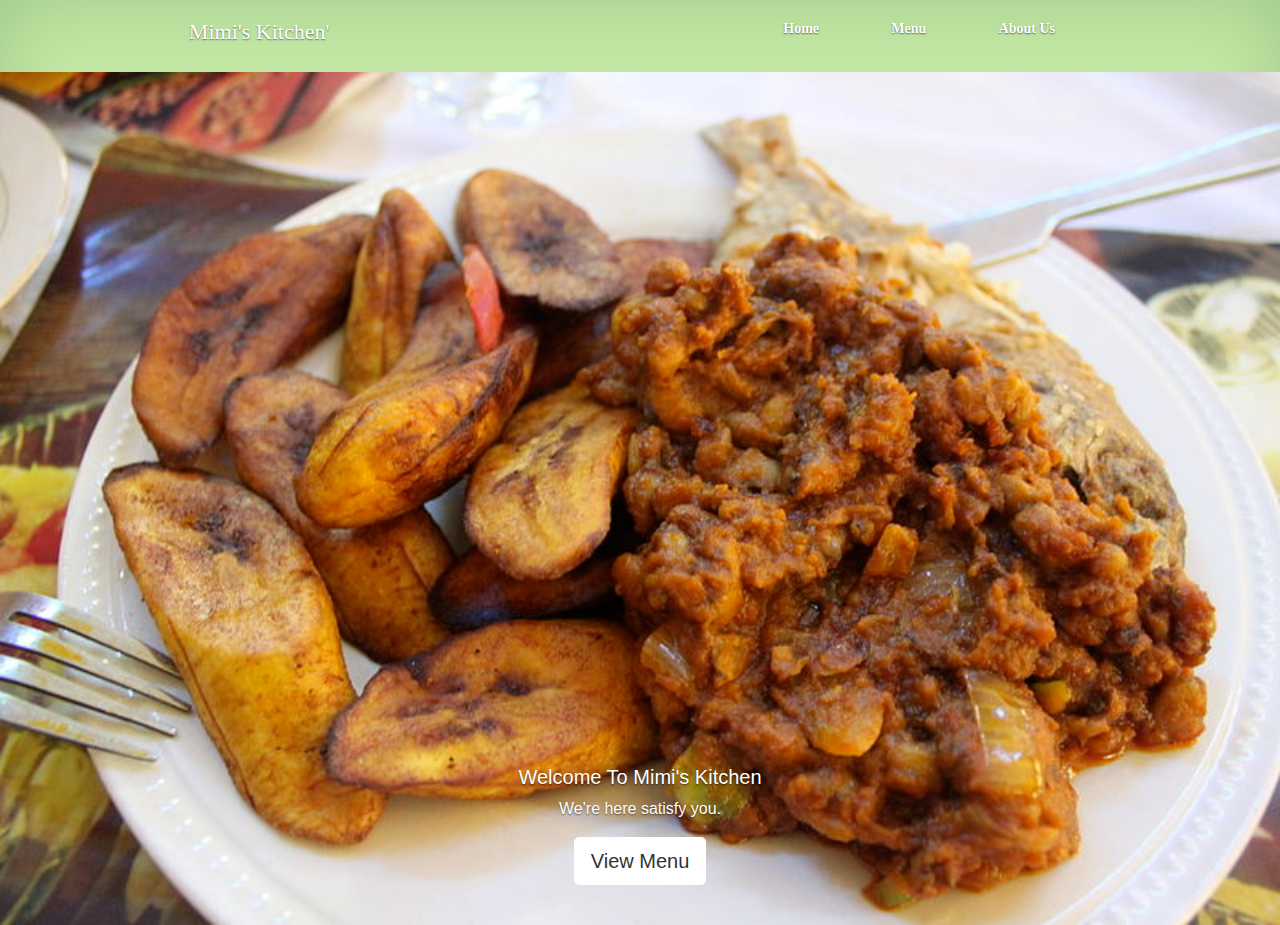
<file: html/index.html>
<!DOCTYPE html>
<html lang="en">
<head>
    <meta charset="UTF-8">
    <meta name="viewport" content="width=device-width, initial-scale=1.0">
    <meta http-equiv="X-UA-Compatible" content="ie=edge">
    <title>Fingers Lickin'</title>
    <link rel="stylesheet" href="https://stackpath.bootstrapcdn.com/bootstrap/4.3.1/css/bootstrap.min.css">
    <link rel="stylesheet" href="../cover.css">
    <link rel="stylesheet" href="../styles.css">
</head>
<body>
    <!-- start navigation -->
    <nav>
            <div class="burger">
                    <div class="line1"></div>
                    <div class="line2"></div>
                    <div class="line3"></div>
                </div>
        <div class="logo">
            <h5><a href='index.html'>Mimi's Kitchen'</a></h5>
        </div>
        <ul class="nav_links">
            <li>
                <a href='index.html'>Home</a>
            </li>
            <li>
                <a href='menu.html'>Menu</a>
            </li>
            <!-- <li>
                <a href='orders.html'>Order</a>
            </li> -->
            <!-- <li>
                <a href='login.html'>Login</a>
            </li> -->
            <li>
                <a href='about.html'>About Us</a>
            </li>
        </ul>
    </nav>
    <!-- end navigation -->

    <!-- start main content -->
        <!-- <div class="position-relative" id="bod">
            <h1 class="cover-heading">Welcome to Mimi's Kitchen.</h1>
        <p class="lead">We're here satisfy you.</p>
        <p class="lead">
          <a href="menu.html" class="btn btn-lg btn-secondary">View Menu</a>
        </p>
    </div> -->
    <div id="carouselExampleSlidesOnly" class="carousel slide" data-ride="carousel">
        <div class="carousel-inner">
          <div class="carousel-item active">
                <div class="carousel-caption d-none d-md-block">
                        <h5>Welcome To Mimi's Kitchen</h5>
                        <p>We're here satisfy you.</p>
                        <a href="menu.html" class="btn btn-lg btn-secondary">View Menu</a>
                      </div>
            <img class="d-block w-100" src="/img/Nigerian-Fried-Beans-Photo-Attributed-to-Author-benketaro.jpg" alt="Welcome To Mimi's Kitchen">
          </div>
          <!-- <div class="carousel-item">
            <img class="d-block w-100" src="..." alt="Second slide">
          </div>
          <div class="carousel-item">
            <img class="d-block w-100" src="..." alt="Third slide">
          </div> -->
        </div>
      </div>
    <!-- end main content -->
    
<!-- j-query scripts from bootstrap -->
    <script src="https://code.jquery.com/jquery-3.3.1.slim.min.js"
        integrity="sha384-q8i/X+965DzO0rT7abK41JStQIAqVgRVzpbzo5smXKp4YfRvH+8abtTE1Pi6jizo" crossorigin="anonymous">
    </script>
    <script src="https://cdnjs.cloudflare.com/ajax/libs/popper.js/1.14.7/umd/popper.min.js"
        integrity="sha384-UO2eT0CpHqdSJQ6hJty5KVphtPhzWj9WO1clHTMGa3JDZwrnQq4sF86dIHNDz0W1" crossorigin="anonymous">
    </script>
    <script src="https://stackpath.bootstrapcdn.com/bootstrap/4.3.1/js/bootstrap.min.js"
        integrity="sha384-JjSmVgyd0p3pXB1rRibZUAYoIIy6OrQ6VrjIEaFf/nJGzIxFDsf4x0xIM+B07jRM" crossorigin="anonymous">
    </script>
    <script src="https://ajax.googleapis.com/ajax/libs/jquery/3.4.1/jquery.min.js"></script>
    <script src="../scripts.js"></script>
</body>
</html>
</file>
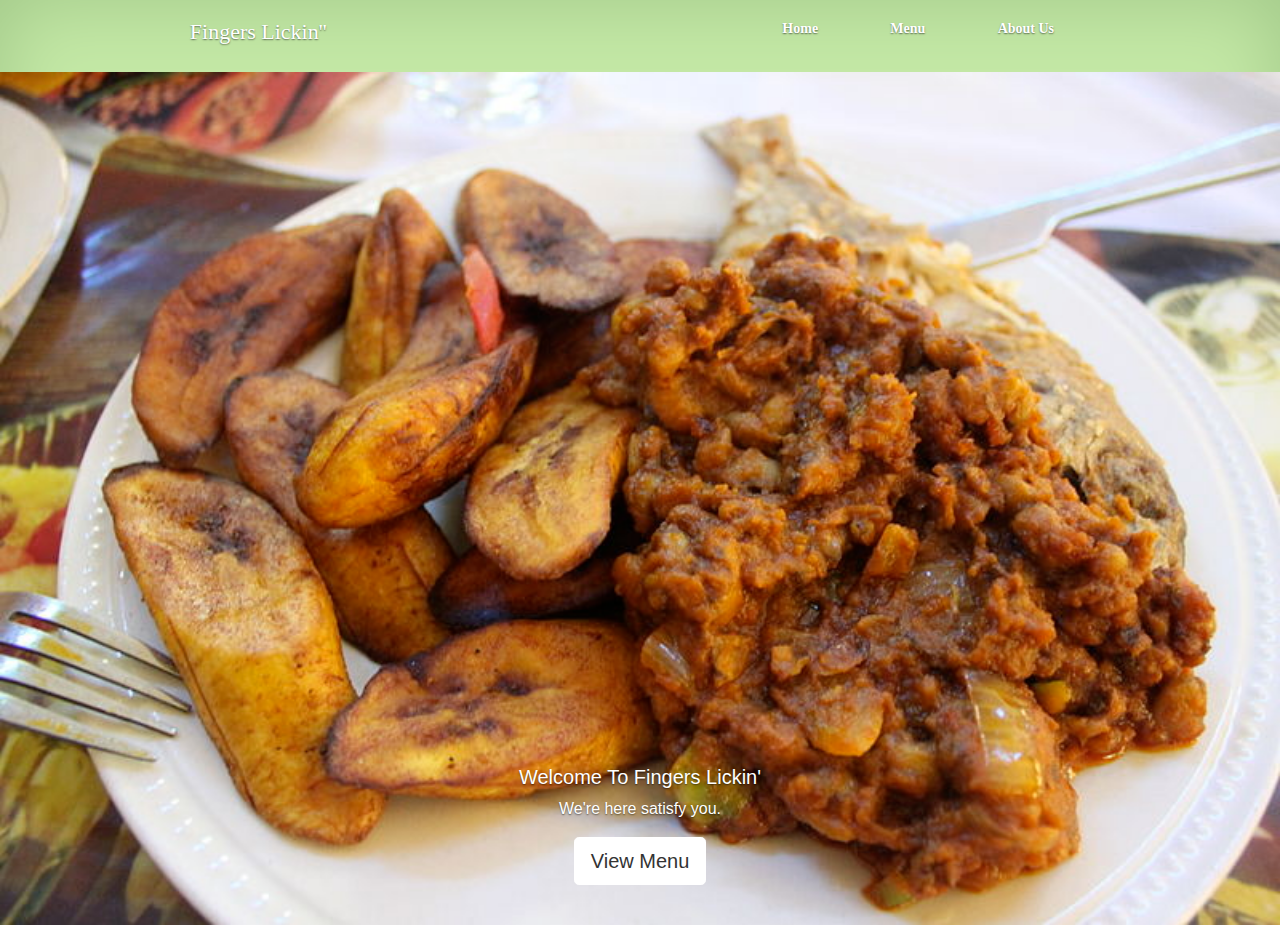
<file: Decagon Project/html/index.html>
<!DOCTYPE html>
<html lang="en">
<head>
    <meta charset="UTF-8">
    <meta name="viewport" content="width=device-width, initial-scale=1.0">
    <meta http-equiv="X-UA-Compatible" content="ie=edge">
    <title>Fingers Lickin'</title>
    <link rel="stylesheet" href="https://stackpath.bootstrapcdn.com/bootstrap/4.3.1/css/bootstrap.min.css">
    <link rel="stylesheet" href="../cover.css">
    <link rel="stylesheet" href="../styles.css">
</head>
<body>
    <!-- start navigation -->
    <nav>
            <div class="burger">
                    <div class="line1"></div>
                    <div class="line2"></div>
                    <div class="line3"></div>
                </div>
        <div class="logo">
            <h5><a href='index.html'>Fingers Lickin''</a></h5>
        </div>
        <ul class="nav_links">
            <li>
                <a href='index.html'>Home</a>
            </li>
            <li>
                <a href='menu.html'>Menu</a>
            </li>
            <!-- <li>
                <a href='orders.html'>Order</a>
            </li> -->
            <!-- <li>
                <a href='login.html'>Login</a>
            </li> -->
            <li>
                <a href='about.html'>About Us</a>
            </li>
        </ul>
    </nav>
    <!-- end navigation -->

    <!-- start main content -->
        <!-- <div class="position-relative" id="bod">
            <h1 class="cover-heading">Welcome to Mimi's Kitchen.</h1>
        <p class="lead">We're here satisfy you.</p>
        <p class="lead">
          <a href="menu.html" class="btn btn-lg btn-secondary">View Menu</a>
        </p>
    </div> -->
    <div id="carouselExampleSlidesOnly" class="carousel slide" data-ride="carousel">
        <div class="carousel-inner">
          <div class="carousel-item active">
                <div class="carousel-caption d-none d-md-block">
                        <h5>Welcome To Fingers Lickin'</h5>
                        <p>We're here satisfy you.</p>
                        <a href="menu.html" class="btn btn-lg btn-secondary">View Menu</a>
                      </div>
            <img class="d-block w-100" src="/img/Nigerian-Fried-Beans-Photo-Attributed-to-Author-benketaro.jpg" alt="Welcome To Mimi's Kitchen">
          </div>
          <!-- <div class="carousel-item">
            <img class="d-block w-100" src="..." alt="Second slide">
          </div>
          <div class="carousel-item">
            <img class="d-block w-100" src="..." alt="Third slide">
          </div> -->
        </div>
      </div>
    <!-- end main content -->
    
<!-- j-query scripts from bootstrap -->
    <script src="https://code.jquery.com/jquery-3.3.1.slim.min.js"
        integrity="sha384-q8i/X+965DzO0rT7abK41JStQIAqVgRVzpbzo5smXKp4YfRvH+8abtTE1Pi6jizo" crossorigin="anonymous">
    </script>
    <script src="https://cdnjs.cloudflare.com/ajax/libs/popper.js/1.14.7/umd/popper.min.js"
        integrity="sha384-UO2eT0CpHqdSJQ6hJty5KVphtPhzWj9WO1clHTMGa3JDZwrnQq4sF86dIHNDz0W1" crossorigin="anonymous">
    </script>
    <script src="https://stackpath.bootstrapcdn.com/bootstrap/4.3.1/js/bootstrap.min.js"
        integrity="sha384-JjSmVgyd0p3pXB1rRibZUAYoIIy6OrQ6VrjIEaFf/nJGzIxFDsf4x0xIM+B07jRM" crossorigin="anonymous">
    </script>
    <script src="https://ajax.googleapis.com/ajax/libs/jquery/3.4.1/jquery.min.js"></script>
    <script src="../scripts.js"></script>
</body>
</html>
</file>
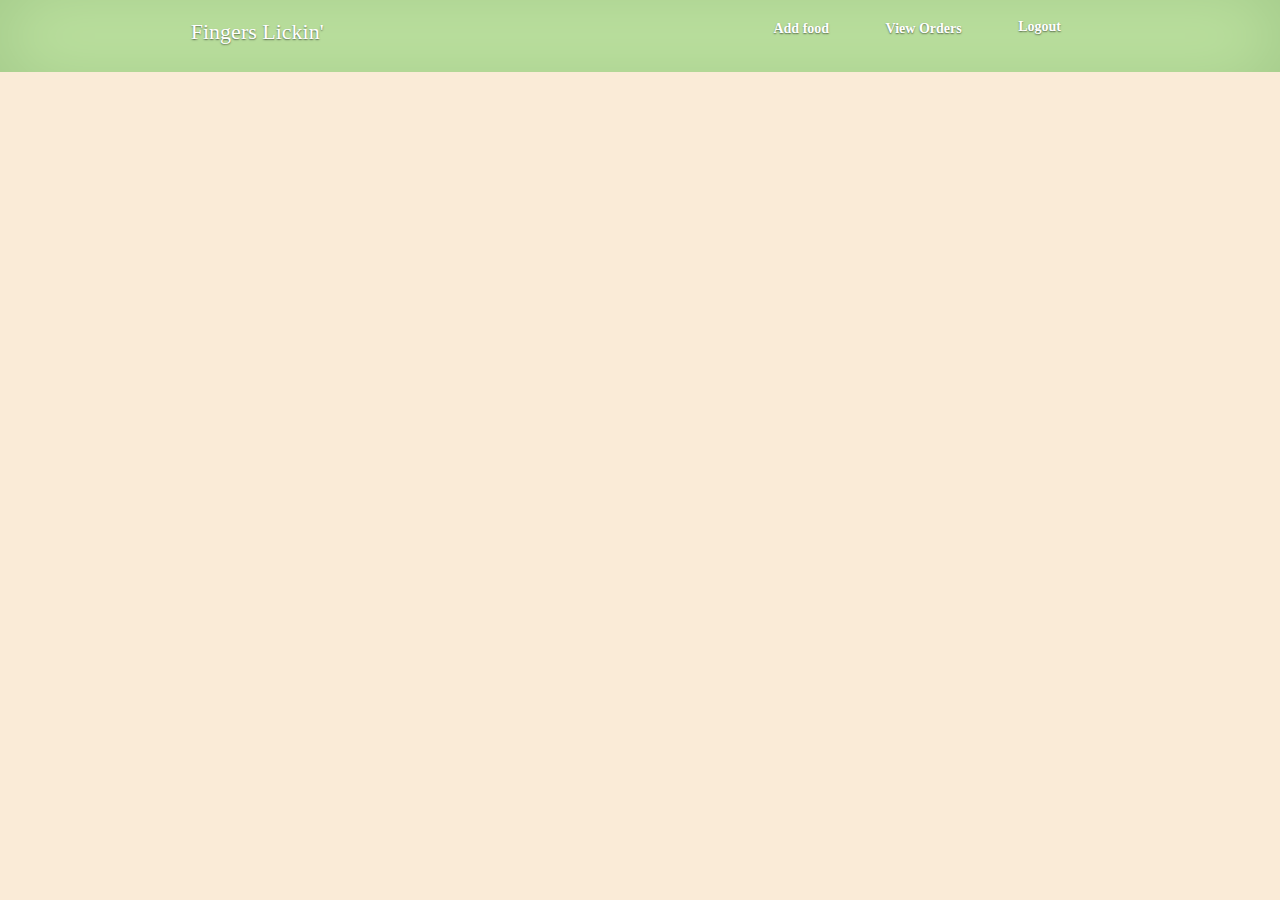
<file: html/adminhome.html>
<!DOCTYPE html>
<html lang="en">
<head>
    <meta charset="UTF-8">
    <meta name="viewport" content="width=device-width, initial-scale=1.0">
    <meta http-equiv="X-UA-Compatible" content="ie=edge">
    <title>Fingers Lickin'</title>
    <link rel="stylesheet" href="https://stackpath.bootstrapcdn.com/bootstrap/4.3.1/css/bootstrap.min.css">
    <link rel="stylesheet" href="../cover.css">
    <link rel="stylesheet" href="../styles.css">
</head>
<body>
    <nav>
        <div class="logo">
            <h5><a href='adminhome.html'>Fingers Lickin'</a></h5>
        </div>
         <ul class="nav_links">
            <li>
                <a href='addfood.html'>Add food</a>
            </li>
            <li>
                <a href='adminorders.html'>View Orders</a>
            </li>
                <a href='#'>Logout</a>
            </li>
            <!-- <li>
                <a href='about.html'>About Us</a>
            </li> -->
        </ul>
    </nav>
    <main class="container-fluid p-5"><section class="row row1">
    </section>
    <section class="row row2"></section>
    
        </div>
</main>
  <!-- j-query scripts from bootstrap -->
  <script src="https://code.jquery.com/jquery-3.3.1.slim.min.js"
  integrity="sha384-q8i/X+965DzO0rT7abK41JStQIAqVgRVzpbzo5smXKp4YfRvH+8abtTE1Pi6jizo" crossorigin="anonymous">
</script>
<script src="https://cdnjs.cloudflare.com/ajax/libs/popper.js/1.14.7/umd/popper.min.js"
  integrity="sha384-UO2eT0CpHqdSJQ6hJty5KVphtPhzWj9WO1clHTMGa3JDZwrnQq4sF86dIHNDz0W1" crossorigin="anonymous">
</script>
<script src="https://stackpath.bootstrapcdn.com/bootstrap/4.3.1/js/bootstrap.min.js"
  integrity="sha384-JjSmVgyd0p3pXB1rRibZUAYoIIy6OrQ6VrjIEaFf/nJGzIxFDsf4x0xIM+B07jRM" crossorigin="anonymous">
</script>
<script src="https://ajax.googleapis.com/ajax/libs/jquery/3.4.1/jquery.min.js"></script>
<script src="../scripts.js"></script>  
</body>
</html>
</file>
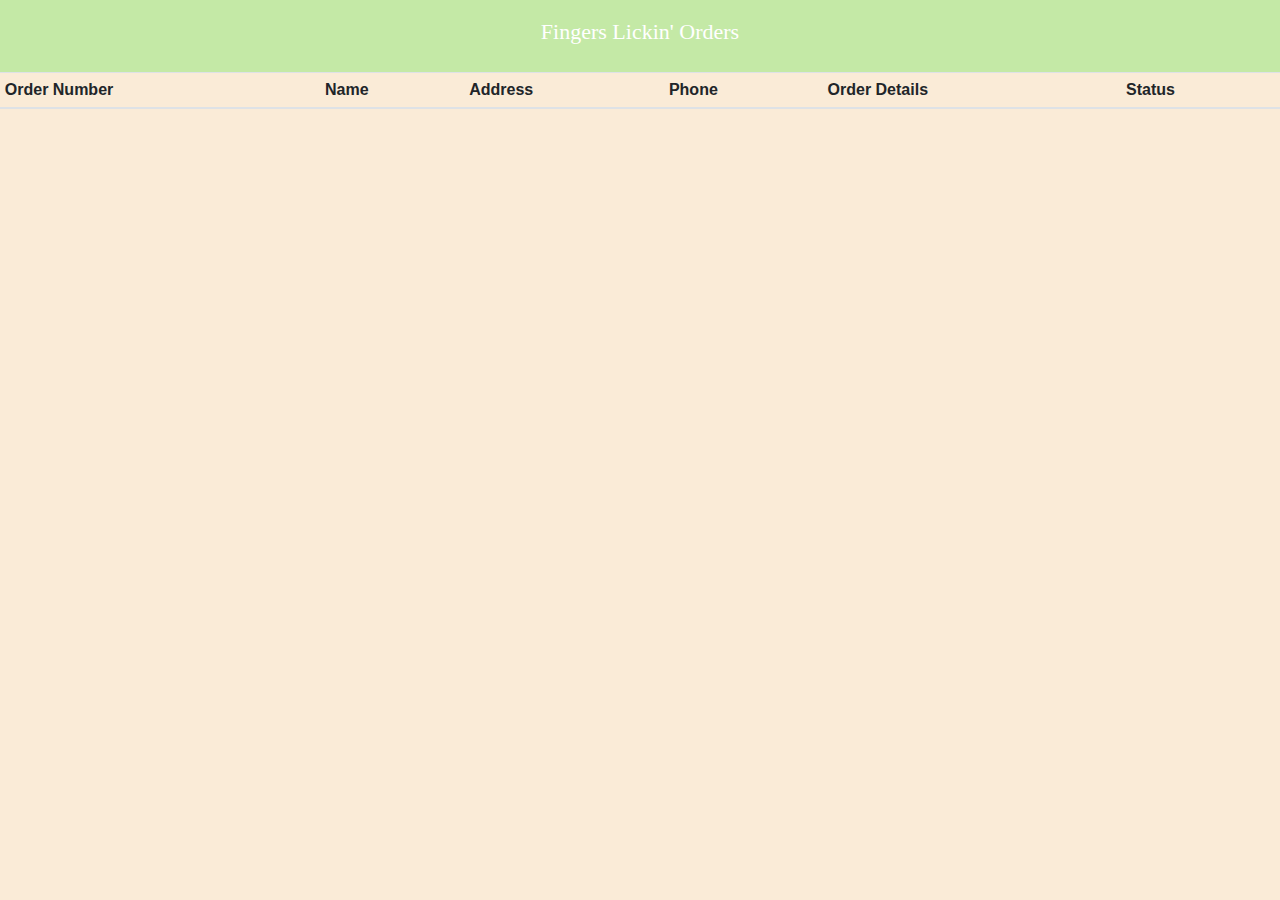
<file: html/adminorders.html>
<!DOCTYPE html>
<html lang="en">

<head>
    <meta charset="UTF-8">
    <meta name="viewport" content="width=device-width, initial-scale=1.0">
    <meta http-equiv="X-UA-Compatible" content="ie=edge">
    <title>Orders</title>
    <link rel="stylesheet" href="https://stackpath.bootstrapcdn.com/bootstrap/4.3.1/css/bootstrap.min.css">
    <link rel="stylesheet" href="../styles.css">
</head>

<body>
    <nav>
        </div>
        <div class="logo">
            <h5><a href='adminorders.html'>Fingers Lickin' Orders</a></h5>
        </div>
    </nav>
    <table class="table table-sm">
        <thead>
            <tr>
                <th scope="col">Order Number</th>
                <th scope="col">Name</th>
                <th scope="col">Address</th>
                <th scope="col">Phone</th>
                <th scope="col">Order Details</th>
                <th scope="col">Status</th>
            </tr>
        </thead>
    </table>

    <!-- j-query scripts from bootstrap -->
    <script src="https://code.jquery.com/jquery-3.3.1.slim.min.js"
        integrity="sha384-q8i/X+965DzO0rT7abK41JStQIAqVgRVzpbzo5smXKp4YfRvH+8abtTE1Pi6jizo" crossorigin="anonymous">
        </script>
    <script src="https://cdnjs.cloudflare.com/ajax/libs/popper.js/1.14.7/umd/popper.min.js"
        integrity="sha384-UO2eT0CpHqdSJQ6hJty5KVphtPhzWj9WO1clHTMGa3JDZwrnQq4sF86dIHNDz0W1" crossorigin="anonymous">
        </script>
    <script src="https://stackpath.bootstrapcdn.com/bootstrap/4.3.1/js/bootstrap.min.js"
        integrity="sha384-JjSmVgyd0p3pXB1rRibZUAYoIIy6OrQ6VrjIEaFf/nJGzIxFDsf4x0xIM+B07jRM" crossorigin="anonymous">
        </script>
    <script src="https://ajax.googleapis.com/ajax/libs/jquery/3.4.1/jquery.min.js"></script>
</body>

</html>
</file>
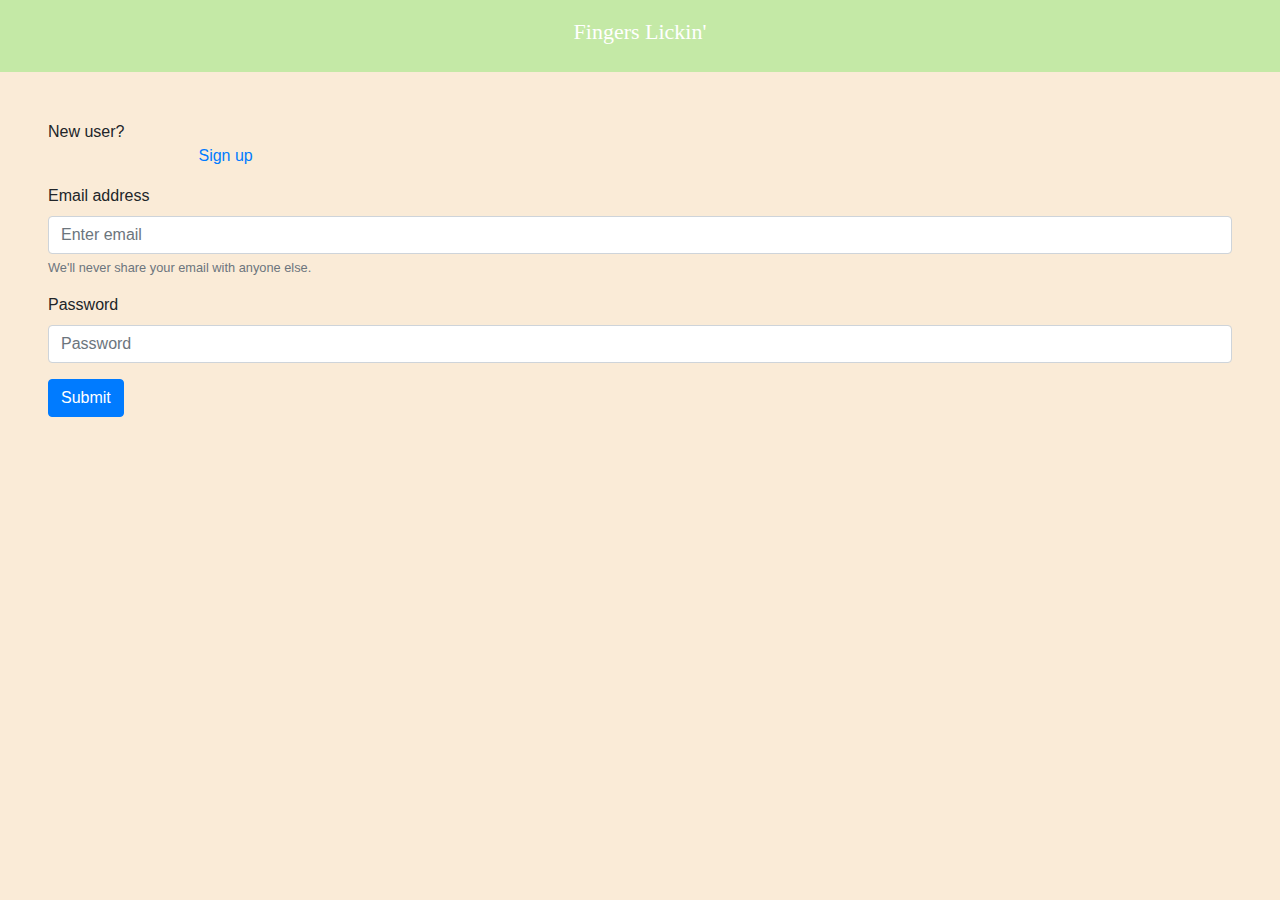
<file: html/login.html>
<!DOCTYPE html>
<html lang="en">
<head>
    <meta charset="UTF-8">
    <meta name="viewport" content="width=device-width, initial-scale=1.0">
    <meta http-equiv="X-UA-Compatible" content="ie=edge">
    <title>Fingers Lickin'</title>
    <link rel="stylesheet" href="https://stackpath.bootstrapcdn.com/bootstrap/4.3.1/css/bootstrap.min.css"
    integrity="sha384-ggOyR0iXCbMQv3Xipma34MD+dH/1fQ784/j6cY/iJTQUOhcWr7x9JvoRxT2MZw1T" crossorigin="anonymous">
    <link rel="stylesheet" href="../styles.css">
    <!-- <link rel="stylesheet" href="login.css"> -->
</head>
<body>
    <nav>
        <div class="burger">
            <div class="line1"></div>
            <div class="line2"></div>
            <div class="line3"></div>
        </div>
        <div class="logo">
            <h5><a href='default.html'>Fingers Lickin'</a></h5>
        </div>
    </nav>

    <main class="container-fluid p-5">
            <form>
                    <div class="form-group">
                    <p>New user?<a href="signup.html" class="nav_links">Sign up</a></p>
                      <label for="exampleInputEmail">Email address</label>
                      <input type="email" class="form-control" id="exampleInputEmail1" aria-describedby="emailHelp" placeholder="Enter email">
                      <small id="emailHelp" class="form-text text-muted">We'll never share your email with anyone else.</small>
                    </div>
                    <div class="form-group">
                      <label for="exampleInputPassword1">Password</label>
                      <input type="password" class="form-control" id="exampleInputPassword1" placeholder="Password">
                    </div>
                    <button type="submit" class="btn btn-primary">Submit</button>
                  </form>
                  
    </main>
    <!-- <section>
         <div class="login-box">
            <h1>Login Here</h1>
                <form action="submit">
                    <p>Username</p>
                    <input type="email" name="" placeholder="username@domain.com" required>
                    <p>Password</p>
                    <input type="password" name="" placeholder="enter password" required>
                    <input type="submit" value="Login">
                    <p style="color: rgb(252, 247, 247")>Lost your password? Click <a href="password.html" style="text-decoration: none">Here</a></p>
                    <p style="color: rgb(252, 247, 247")>Dont have an account? <a href="signup.html" style="text-decoration: none">Register Here</a></p>
                    </form>
                    
        </div>
    </section> -->
    
</body>
</html>
</file>
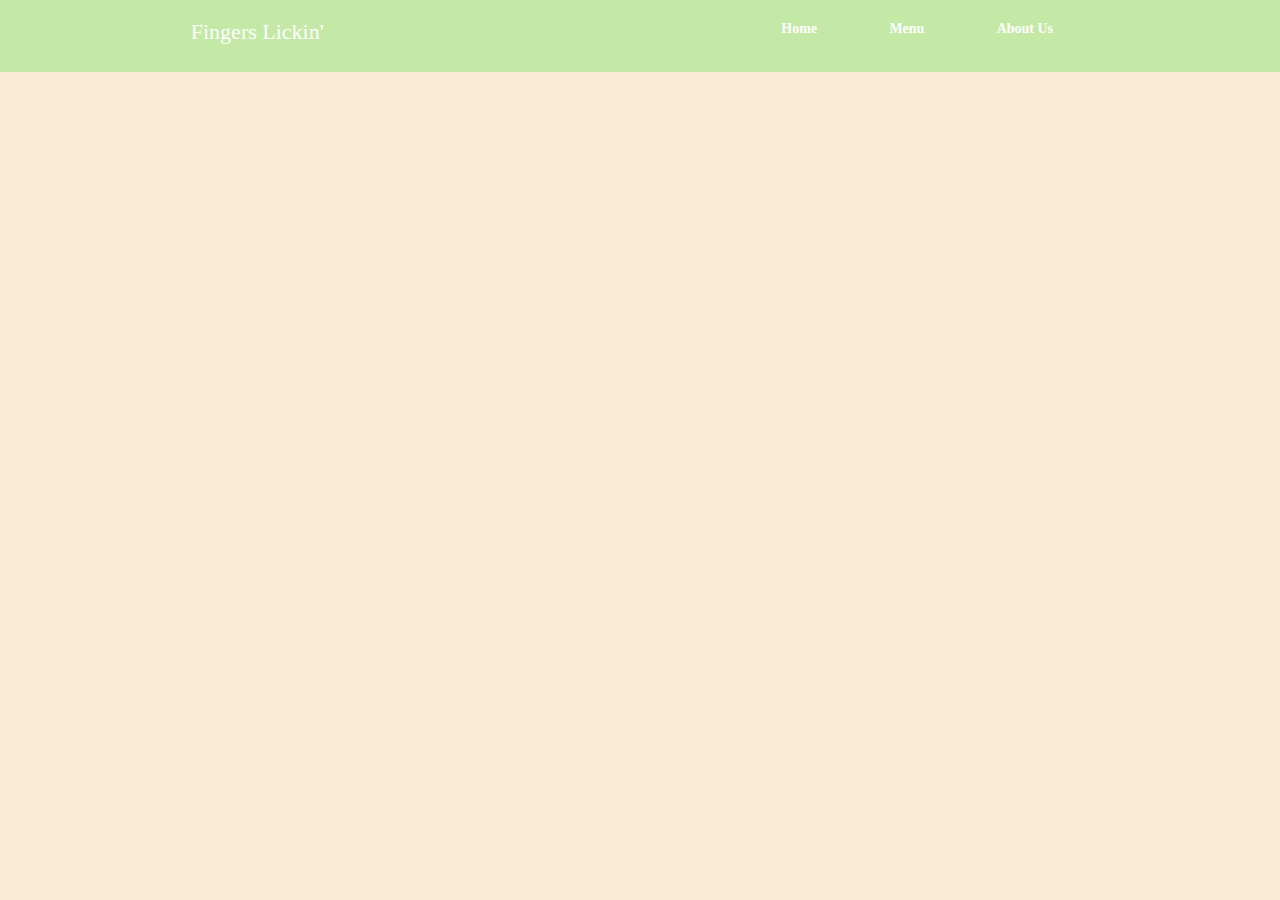
<file: html/menu.html>
<!DOCTYPE html>
<html lang="en">
<head>
    <meta charset="UTF-8">
    <meta name="viewport" content="width=device-width, initial-scale=1.0">
    <meta http-equiv="X-UA-Compatible" content="ie=edge">
    <title>Fingers Lickin'</title>
    <link rel="stylesheet" href="https://stackpath.bootstrapcdn.com/bootstrap/4.3.1/css/bootstrap.min.css">
    <link rel="stylesheet" href="../styles.css">
</head>
<body>
    <nav>
        <div class="burger">
            <div class="line1"></div>
            <div class="line2"></div>
            <div class="line3"></div>
        </div>
        <div class="logo">
            <h5><a href='index.html'>Fingers Lickin'</a></h5>
        </div>
        <ul class="nav_links">
            <li>
                <a href='index.html'>Home</a>
            </li>
            <li>
                <a href='menu.html'>Menu</a>
            </li>
            <!-- <li>
                <a href='orders.html'>Order</a>
            </li> -->
            <!-- <li>
                <a href='login.html'>Login</a>
            </li> -->
            <li>
                <a href='about.html'>About Us</a>
            </li>
        </ul>
    </nav>
    <!-- start main display of menu -->
    <main class="container-fluid p-5"><section class="row row1">
        </section>
        <section class="row row2"></section>
        
            </div>
    </main>

<!-- j-query scripts from bootstrap -->
<script src="https://code.jquery.com/jquery-3.3.1.slim.min.js"
integrity="sha384-q8i/X+965DzO0rT7abK41JStQIAqVgRVzpbzo5smXKp4YfRvH+8abtTE1Pi6jizo" crossorigin="anonymous">
</script>
<script src="https://cdnjs.cloudflare.com/ajax/libs/popper.js/1.14.7/umd/popper.min.js"
integrity="sha384-UO2eT0CpHqdSJQ6hJty5KVphtPhzWj9WO1clHTMGa3JDZwrnQq4sF86dIHNDz0W1" crossorigin="anonymous">
</script>
<script src="https://stackpath.bootstrapcdn.com/bootstrap/4.3.1/js/bootstrap.min.js"
integrity="sha384-JjSmVgyd0p3pXB1rRibZUAYoIIy6OrQ6VrjIEaFf/nJGzIxFDsf4x0xIM+B07jRM" crossorigin="anonymous">
</script>
<script src="https://ajax.googleapis.com/ajax/libs/jquery/3.4.1/jquery.min.js"></script>
<script src="/scripts.js"></script>
</body>
</html>
</file>
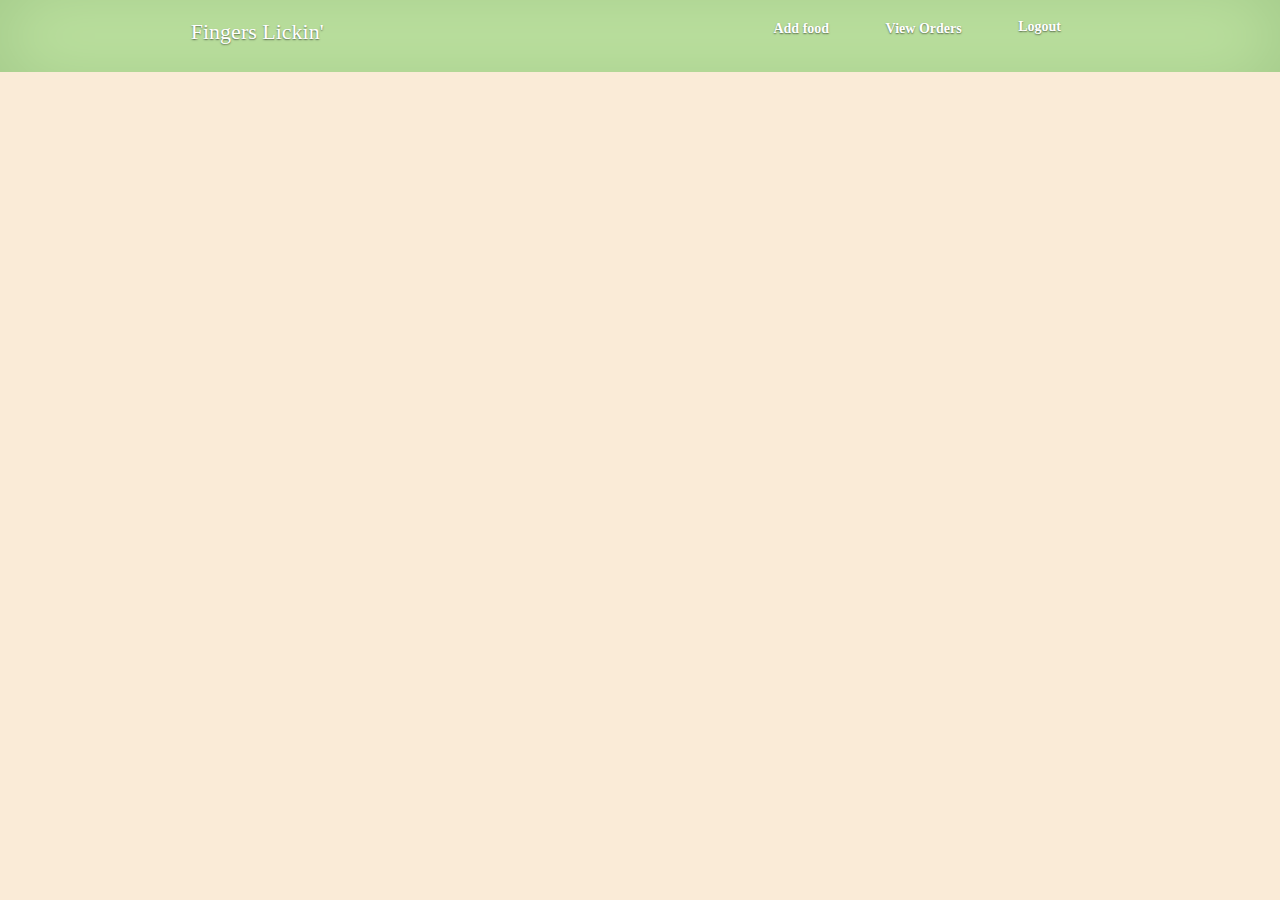
<file: Decagon Project/html/adminhome.html>
<!DOCTYPE html>
<html lang="en">
<head>
    <meta charset="UTF-8">
    <meta name="viewport" content="width=device-width, initial-scale=1.0">
    <meta http-equiv="X-UA-Compatible" content="ie=edge">
    <title>Fingers Lickin'</title>
    <link rel="stylesheet" href="https://stackpath.bootstrapcdn.com/bootstrap/4.3.1/css/bootstrap.min.css">
    <link rel="stylesheet" href="../cover.css">
    <link rel="stylesheet" href="../styles.css">
</head>
<body>
    <nav>
        <div class="logo">
            <h5><a href='adminhome.html'>Fingers Lickin'</a></h5>
        </div>
         <ul class="nav_links">
            <li>
                <a href='addfood.html'>Add food</a>
            </li>
            <li>
                <a href='adminorders.html'>View Orders</a>
            </li>
                <a href='#'>Logout</a>
            </li>
            <!-- <li>
                <a href='about.html'>About Us</a>
            </li> -->
        </ul>
    </nav>
    <main class="container-fluid p-5"><section class="row row1">
    </section>
    <section class="row row2"></section>
    
        </div>
</main>
  <!-- j-query scripts from bootstrap -->
  <script src="https://code.jquery.com/jquery-3.3.1.slim.min.js"
  integrity="sha384-q8i/X+965DzO0rT7abK41JStQIAqVgRVzpbzo5smXKp4YfRvH+8abtTE1Pi6jizo" crossorigin="anonymous">
</script>
<script src="https://cdnjs.cloudflare.com/ajax/libs/popper.js/1.14.7/umd/popper.min.js"
  integrity="sha384-UO2eT0CpHqdSJQ6hJty5KVphtPhzWj9WO1clHTMGa3JDZwrnQq4sF86dIHNDz0W1" crossorigin="anonymous">
</script>
<script src="https://stackpath.bootstrapcdn.com/bootstrap/4.3.1/js/bootstrap.min.js"
  integrity="sha384-JjSmVgyd0p3pXB1rRibZUAYoIIy6OrQ6VrjIEaFf/nJGzIxFDsf4x0xIM+B07jRM" crossorigin="anonymous">
</script>
<script src="https://ajax.googleapis.com/ajax/libs/jquery/3.4.1/jquery.min.js"></script>
<script src="../scripts.js"></script>  
</body>
</html>
</file>
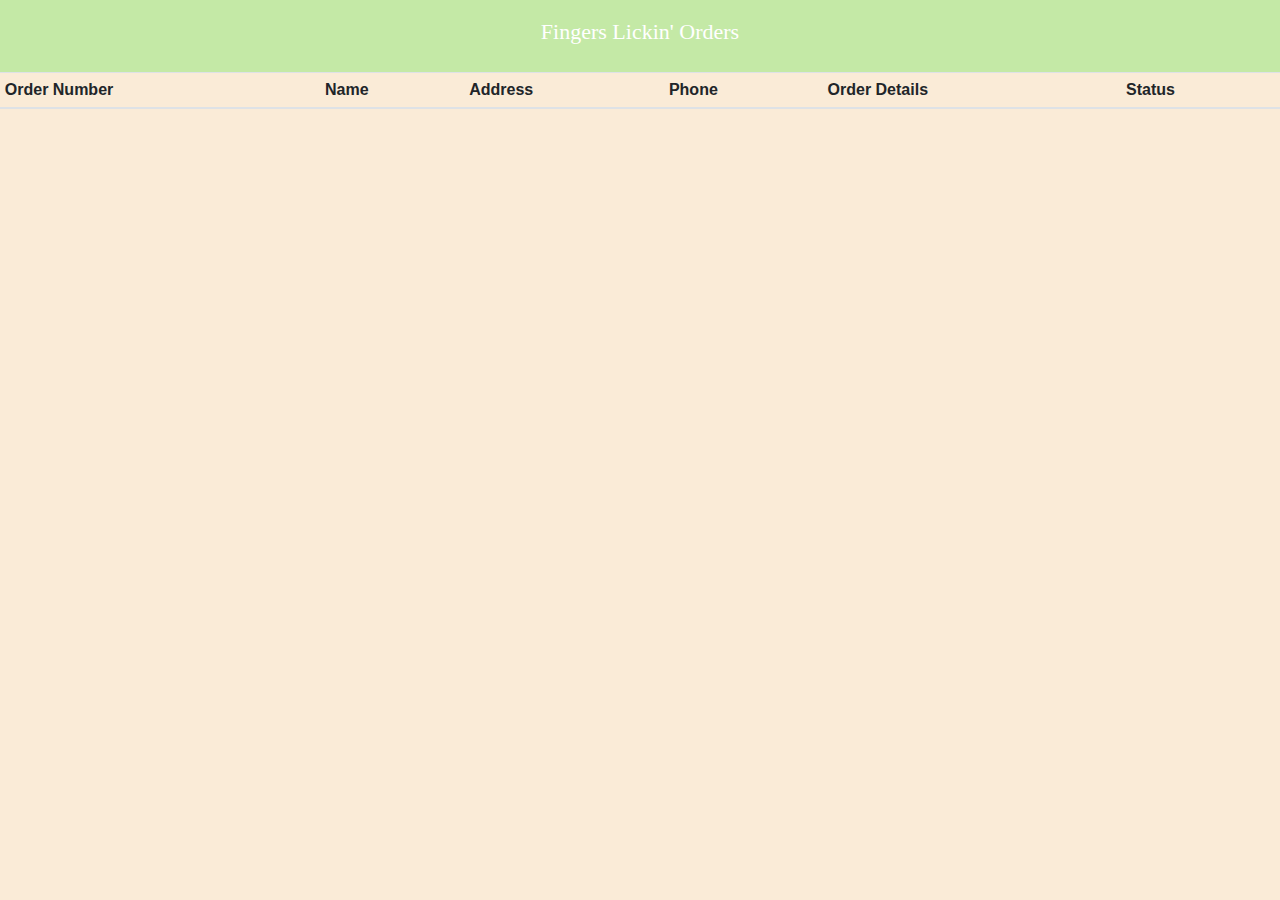
<file: Decagon Project/html/adminorders.html>
<!DOCTYPE html>
<html lang="en">

<head>
    <meta charset="UTF-8">
    <meta name="viewport" content="width=device-width, initial-scale=1.0">
    <meta http-equiv="X-UA-Compatible" content="ie=edge">
    <title>Orders</title>
    <link rel="stylesheet" href="https://stackpath.bootstrapcdn.com/bootstrap/4.3.1/css/bootstrap.min.css">
    <link rel="stylesheet" href="../styles.css">
</head>

<body>
    <nav>
        </div>
        <div class="logo">
            <h5><a href='adminorders.html'>Fingers Lickin' Orders</a></h5>
        </div>
    </nav>
    <table class="table table-sm">
        <thead>
            <tr>
                <th scope="col">Order Number</th>
                <th scope="col">Name</th>
                <th scope="col">Address</th>
                <th scope="col">Phone</th>
                <th scope="col">Order Details</th>
                <th scope="col">Status</th>
            </tr>
        </thead>
    </table>

    <!-- j-query scripts from bootstrap -->
    <script src="https://code.jquery.com/jquery-3.3.1.slim.min.js"
        integrity="sha384-q8i/X+965DzO0rT7abK41JStQIAqVgRVzpbzo5smXKp4YfRvH+8abtTE1Pi6jizo" crossorigin="anonymous">
        </script>
    <script src="https://cdnjs.cloudflare.com/ajax/libs/popper.js/1.14.7/umd/popper.min.js"
        integrity="sha384-UO2eT0CpHqdSJQ6hJty5KVphtPhzWj9WO1clHTMGa3JDZwrnQq4sF86dIHNDz0W1" crossorigin="anonymous">
        </script>
    <script src="https://stackpath.bootstrapcdn.com/bootstrap/4.3.1/js/bootstrap.min.js"
        integrity="sha384-JjSmVgyd0p3pXB1rRibZUAYoIIy6OrQ6VrjIEaFf/nJGzIxFDsf4x0xIM+B07jRM" crossorigin="anonymous">
        </script>
    <script src="https://ajax.googleapis.com/ajax/libs/jquery/3.4.1/jquery.min.js"></script>
</body>

</html>
</file>
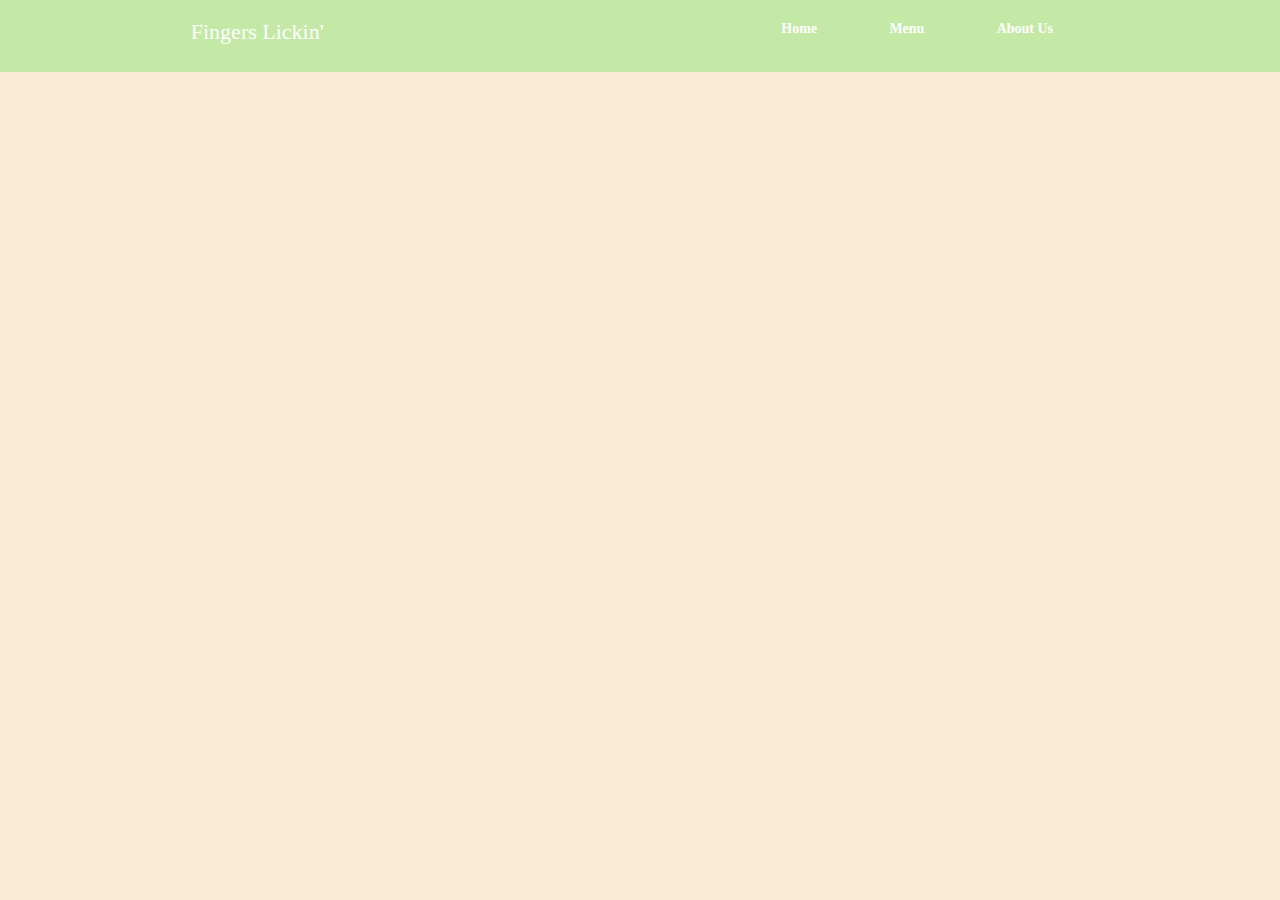
<file: Decagon Project/html/menu.html>
<!DOCTYPE html>
<html lang="en">
<head>
    <meta charset="UTF-8">
    <meta name="viewport" content="width=device-width, initial-scale=1.0">
    <meta http-equiv="X-UA-Compatible" content="ie=edge">
    <title>Fingers Lickin'</title>
    <link rel="stylesheet" href="https://stackpath.bootstrapcdn.com/bootstrap/4.3.1/css/bootstrap.min.css">
    <link rel="stylesheet" href="../styles.css">
</head>
<body>
    <nav>
        <div class="burger">
            <div class="line1"></div>
            <div class="line2"></div>
            <div class="line3"></div>
        </div>
        <div class="logo">
            <h5><a href='index.html'>Fingers Lickin'</a></h5>
        </div>
        <ul class="nav_links">
            <li>
                <a href='index.html'>Home</a>
            </li>
            <li>
                <a href='menu.html'>Menu</a>
            </li>
            <!-- <li>
                <a href='orders.html'>Order</a>
            </li> -->
            <!-- <li>
                <a href='login.html'>Login</a>
            </li> -->
            <li>
                <a href='about.html'>About Us</a>
            </li>
        </ul>
    </nav>
    <!-- start main display of menu -->
    <main class="container-fluid p-5"><section class="row row1">
        </section>
        <section class="row row2"></section>
        
            </div>
    </main>

<!-- j-query scripts from bootstrap -->
<script src="https://code.jquery.com/jquery-3.3.1.slim.min.js"
integrity="sha384-q8i/X+965DzO0rT7abK41JStQIAqVgRVzpbzo5smXKp4YfRvH+8abtTE1Pi6jizo" crossorigin="anonymous">
</script>
<script src="https://cdnjs.cloudflare.com/ajax/libs/popper.js/1.14.7/umd/popper.min.js"
integrity="sha384-UO2eT0CpHqdSJQ6hJty5KVphtPhzWj9WO1clHTMGa3JDZwrnQq4sF86dIHNDz0W1" crossorigin="anonymous">
</script>
<script src="https://stackpath.bootstrapcdn.com/bootstrap/4.3.1/js/bootstrap.min.js"
integrity="sha384-JjSmVgyd0p3pXB1rRibZUAYoIIy6OrQ6VrjIEaFf/nJGzIxFDsf4x0xIM+B07jRM" crossorigin="anonymous">
</script>
<script src="https://ajax.googleapis.com/ajax/libs/jquery/3.4.1/jquery.min.js"></script>
<script src="/scripts.js"></script>
</body>
</html>
</file>
<file: cover.css>
/*
 * Globals
 */

/* Links */
/* a,
a:focus,
a:hover {
  color: #fff;
} */

/* Custom default button */
.btn-secondary,
.btn-secondary:hover,
.btn-secondary:focus {
  color: #333;
  text-shadow: none; /* Prevent inheritance from `body` */
  background-color: #fff;
  border: .05rem solid #fff;
}


/*
 * Base structure
 */

/* html,
body {
  height: 100%;
  background-color: #333;
}

body {
  display: -ms-flexbox;
  display: -webkit-box;
  display: flex;
  -ms-flex-pack: center;
  -webkit-box-pack: center;
  justify-content: center;
  color: #fff;
  text-shadow: 0 .05rem .1rem rgba(0, 0, 0, .5);
  box-shadow: inset 0 0 5rem rgba(0, 0, 0, .5);
} */

.cover-container {
  max-width: 42em;
}


/*
 * Header
 */
/* .masthead {
  margin-bottom: 2rem;
}

.masthead-brand {
  margin-bottom: 0;
}

.nav-masthead .nav-link {
  padding: .25rem 0;
  font-weight: 700;
  color: rgba(255, 255, 255, .5);
  background-color: transparent;
  border-bottom: .25rem solid transparent;
}

.nav-masthead .nav-link:hover,
.nav-masthead .nav-link:focus {
  border-bottom-color: rgba(255, 255, 255, .25);
}

.nav-masthead .nav-link + .nav-link {
  margin-left: 1rem;
}

.nav-masthead .active {
  color: #fff;
  border-bottom-color: #fff;
}

@media (min-width: 48em) {
  .masthead-brand {
    float: left;
  }
  .nav-masthead {
    float: right;
  }
} */


/*
 * Cover
 */
.cover {
  padding: 0 1.5rem;
}
.cover .btn-lg {
  padding: .75rem 1.25rem;
  font-weight: 700;
}


/*
 * Footer
 */
.mastfoot {
  color: rgba(255, 255, 255, .5);
}
body {
  background-color: #333;
  /* background-image: url(/img/bkg.jpg) */
  /* display: -ms-flexbox;
  display: -webkit-box;
  display: flex; */
  /* -ms-flex-pack: center;
  -webkit-box-pack: center; */
  justify-content: center;
  color: #fff;
  text-shadow: 0 .05rem .1rem rgba(0, 0, 0, .5);
  box-shadow: inset 0 0 5rem rgba(0, 0, 0, .5);
}
main{
  position: absolute;
  object-position: 50% -50%;
}
</file>
<file: styles.css>
*{
    margin: 0%;
    border: 0px;
    box-sizing: border-box;
}
body{
    background-color: antiquewhite;
}
#bod{
    align-content: center;
    align-items: center
}
nav{
    display: flex;
    justify-content: space-around;
    align-items: center;
    min-height: 8vh;
    background-color: rgba(174, 231, 147, 0.719);
    font-family: cursive;
}
.burger{
    display: none
}
.burger div{
    width: 25px;
    height: 3px;
    background-color: rgb(255, 255, 255);
    margin: 5px;
}
.logo a{
    color: rgb(255, 255, 255);
    text-decoration: none;
    font-size: 22px;
    position: relative;
    right: 0%;
}
.nav_links{
    display: flex;
    width: 30%;
    justify-content: space-around
}
.nav_links :hover{
    background-color: rgb(42, 89, 165);
    color: rgb(255, 255, 255);
}
.nav_links li{
    list-style: none;
}
.nav_links a{
    color: rgb(255, 255, 255);
    font-size: 14px;
    text-decoration: none;
    font-weight: bold;
}


@media screen and (max-width: 1024px){
    .nav_links{
        width: 45%;
    }
}
@media screen and (max-width: 768px){
    .nav_links{
        position: absolute;
            left: 0px;
            height: 92vh;
            top: 8vh;
            background-color: rgba(174, 231, 147, 0.719);
            display: flex;
            flex-direction: column;
            align-items: center;
            width: 50%;
            transform: translate(-100%);
            transition: transform 0.3s ease-in;
    }
    .burger{
        display: block;
        cursor: pointer;
    }
}

.nav_active{
    transform: translateX(-30%)
}

.grid-container{
  width: 90%;
  display: grid;
  grid-template-columns: 3fr, 3fr;
  grid-gap: 22px;
  background-color: #2196F3;
}

.grid-container div{
    color: rgba(255, 255, 255, 0.8);
    text-align: center;
    padding: 20px;
    font-size: 30px;
  }
</file>
<file: Decagon Project/cover.css>
/*
 * Globals
 */

/* Links */
/* a,
a:focus,
a:hover {
  color: #fff;
} */

/* Custom default button */
.btn-secondary,
.btn-secondary:hover,
.btn-secondary:focus {
  color: #333;
  text-shadow: none; /* Prevent inheritance from `body` */
  background-color: #fff;
  border: .05rem solid #fff;
}


/*
 * Base structure
 */

/* html,
body {
  height: 100%;
  background-color: #333;
}

body {
  display: -ms-flexbox;
  display: -webkit-box;
  display: flex;
  -ms-flex-pack: center;
  -webkit-box-pack: center;
  justify-content: center;
  color: #fff;
  text-shadow: 0 .05rem .1rem rgba(0, 0, 0, .5);
  box-shadow: inset 0 0 5rem rgba(0, 0, 0, .5);
} */

.cover-container {
  max-width: 42em;
}


/*
 * Header
 */
/* .masthead {
  margin-bottom: 2rem;
}

.masthead-brand {
  margin-bottom: 0;
}

.nav-masthead .nav-link {
  padding: .25rem 0;
  font-weight: 700;
  color: rgba(255, 255, 255, .5);
  background-color: transparent;
  border-bottom: .25rem solid transparent;
}

.nav-masthead .nav-link:hover,
.nav-masthead .nav-link:focus {
  border-bottom-color: rgba(255, 255, 255, .25);
}

.nav-masthead .nav-link + .nav-link {
  margin-left: 1rem;
}

.nav-masthead .active {
  color: #fff;
  border-bottom-color: #fff;
}

@media (min-width: 48em) {
  .masthead-brand {
    float: left;
  }
  .nav-masthead {
    float: right;
  }
} */


/*
 * Cover
 */
.cover {
  padding: 0 1.5rem;
}
.cover .btn-lg {
  padding: .75rem 1.25rem;
  font-weight: 700;
}


/*
 * Footer
 */
.mastfoot {
  color: rgba(255, 255, 255, .5);
}
body {
  background-color: #333;
  /* background-image: url(/img/bkg.jpg) */
  /* display: -ms-flexbox;
  display: -webkit-box;
  display: flex; */
  /* -ms-flex-pack: center;
  -webkit-box-pack: center; */
  justify-content: center;
  color: #fff;
  text-shadow: 0 .05rem .1rem rgba(0, 0, 0, .5);
  box-shadow: inset 0 0 5rem rgba(0, 0, 0, .5);
}
main{
  position: absolute;
  object-position: 50% -50%;
}
</file>
<file: Decagon Project/styles.css>
*{
    margin: 0%;
    border: 0px;
    box-sizing: border-box;
}
body{
    background-color: antiquewhite;
}
#bod{
    align-content: center;
    align-items: center
}
nav{
    display: flex;
    justify-content: space-around;
    align-items: center;
    min-height: 8vh;
    background-color: rgba(174, 231, 147, 0.719);
    font-family: cursive;
}
.burger{
    display: none
}
.burger div{
    width: 25px;
    height: 3px;
    background-color: rgb(255, 255, 255);
    margin: 5px;
}
.logo a{
    color: rgb(255, 255, 255);
    text-decoration: none;
    font-size: 22px;
    position: relative;
    right: 0%;
}
.nav_links{
    display: flex;
    width: 30%;
    justify-content: space-around
}
.nav_links :hover{
    background-color: rgb(42, 89, 165);
    color: rgb(255, 255, 255);
}
.nav_links li{
    list-style: none;
}
.nav_links a{
    color: rgb(255, 255, 255);
    font-size: 14px;
    text-decoration: none;
    font-weight: bold;
}


@media screen and (max-width: 1024px){
    .nav_links{
        width: 45%;
    }
}
@media screen and (max-width: 768px){
    .nav_links{
        position: absolute;
            left: 0px;
            height: 92vh;
            top: 8vh;
            background-color: rgba(174, 231, 147, 0.719);
            display: flex;
            flex-direction: column;
            align-items: center;
            width: 50%;
            transform: translate(-100%);
            transition: transform 0.3s ease-in;
    }
    .burger{
        display: block;
        cursor: pointer;
    }
}

.nav_active{
    transform: translateX(-30%)
}

.grid-container{
  width: 90%;
  display: grid;
  grid-template-columns: 3fr, 3fr;
  grid-gap: 22px;
  background-color: #2196F3;
}

.grid-container div{
    color: rgba(255, 255, 255, 0.8);
    text-align: center;
    padding: 20px;
    font-size: 30px;
  }
</file>
